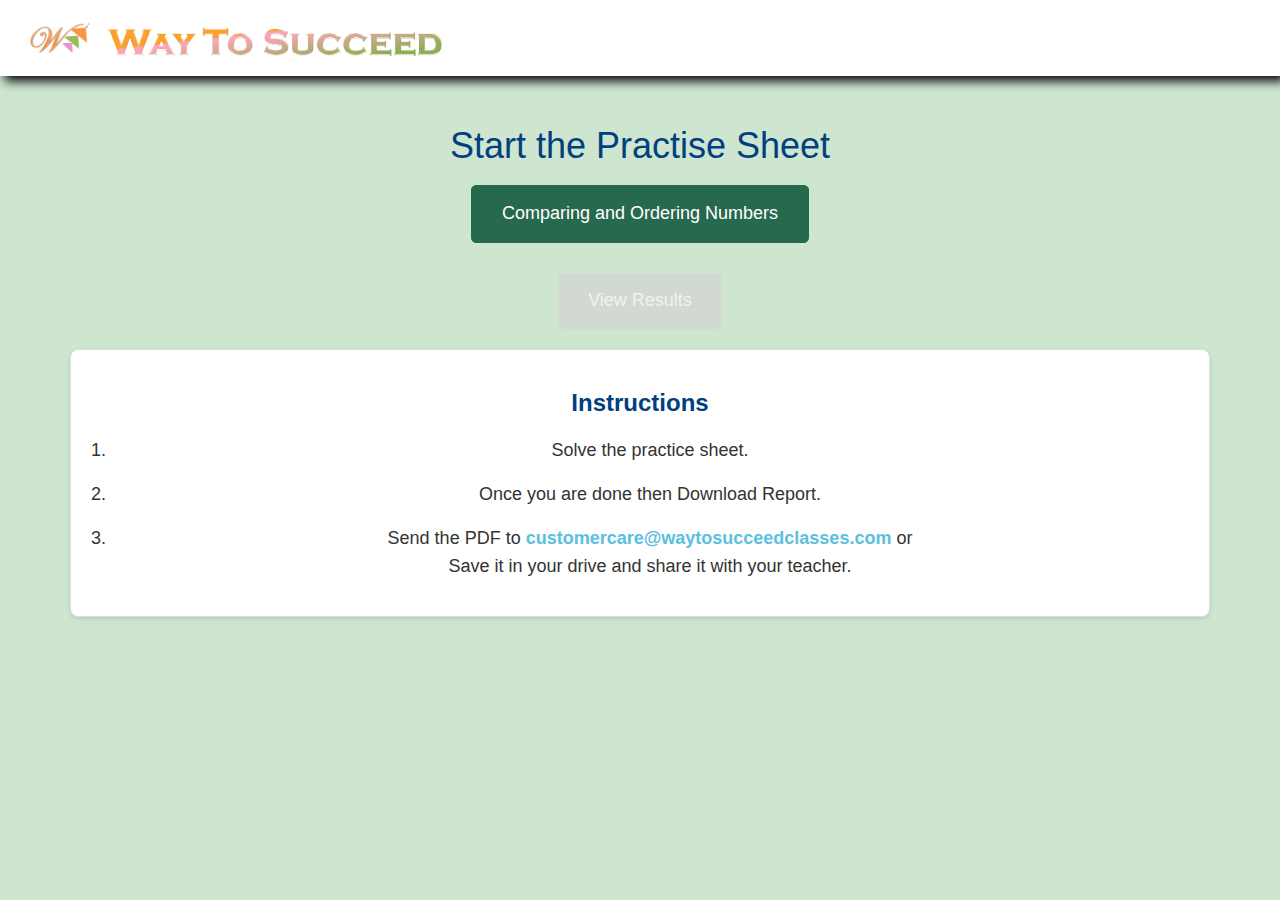
<file: index.html>
<!DOCTYPE html>
<html lang="en">
  <head>
    <meta charset="UTF-8" />
    <meta name="viewport" content="width=device-width, initial-scale=1.0" />
    <title>Topics</title>
    <link
      rel="stylesheet"
      href="https://maxcdn.bootstrapcdn.com/bootstrap/3.4.0/css/bootstrap.min.css"
    />
    <script src="https://ajax.googleapis.com/ajax/libs/jquery/3.4.1/jquery.min.js"></script>
    <script src="https://maxcdn.bootstrapcdn.com/bootstrap/3.4.0/js/bootstrap.min.js"></script>
    <link rel="stylesheet" href="styles.css" />
    <style>
      /* Custom styles for a better layout and larger buttons */
      body {
        background-color: #CEE5D0;
        font-family: Arial, sans-serif;
      }


      .container {
        margin-top: 30px;
      }

      h1 {
        /* margin-bottom: 30px; */
        color: #004080; /* Dark Blue */
      }

      #buttonContainer {
        display: flex;
        flex-wrap: wrap;
        justify-content: center;
      }

      .btn-large {
        font-size: 18px;
        padding: 15px 30px;
        margin: 10px;
        border-radius: 5px;
        transition: background-color 0.3s, color 0.3s;
      }

      .btn-large:hover {
        background-color: #003366; /* Darker Blue */
        color: white;
      }

      .btn.disabled-btn {
        background-color: #d3d3d3; /* Light Gray */
        border-color: #d3d3d3;
        color: #a9a9a9; /* Dark Gray */
        cursor: not-allowed;
      }

      .btn-view-results {
        font-size: 18px;
        padding: 15px 30px;
        margin-top: 20px;
        border-radius: 5px;
        transition: background-color 0.3s, color 0.3s;
        background-color: #5bc0de; /* Bootstrap's info color */
        color: white;
        border: none;
      }

      .btn-view-results:hover {
        background-color: #31b0d5; /* Darker Bootstrap info color */
      }

      .btn-view-results:disabled {
        background-color: #d3d3d3;
        color: #a9a9a9;
        cursor: not-allowed;
      }

      .instructions-container {
        margin-top: 20px;
        padding: 20px;
        background-color: #ffffff; /* White background for contrast */
        border: 1px solid #ddd; /* Light border for definition */
        border-radius: 8px; /* Rounded corners for a softer look */
        box-shadow: 0 2px 4px rgba(0, 0, 0, 0.1); /* Subtle shadow for depth */
      }

      .instructions-heading {
        color: #004080; /* Dark Blue */
        margin-bottom: 20px;
        font-size: 24px; /* Larger font size for heading */
        font-weight: bold; /* Bold text for emphasis */
      }

      .instructions-list {
        font-size: 18px;
        line-height: 1.6;
        list-style-type: decimal;
        padding-left: 20px; /* Add space for list markers */
      }

      .instructions-list li {
        margin-bottom: 15px; /* Space between list items */
      }

      .instructions-email {
        color: #5bc0de; /* Bootstrap's info color */
        text-decoration: none;
        font-weight: bold; /* Bold text for email */
      }

      .instructions-email:hover {
        color: #31b0d5; /* Darker Bootstrap info color */
        text-decoration: underline;
      }
    </style>
    <script>
      const uniqueKey = 3_03;
      const data = JSON.parse(localStorage.getItem(uniqueKey)) || {};
      console.log(data, "dataindex");

      document.addEventListener("DOMContentLoaded", function () {
        fetch("questions.json")
          .then((response) => response.json())
          .then((data) => {
            populateButtons(data.topics);
            updateViewResultsButton(data.topics);
          })
          .catch((error) =>
            console.error("Error loading the JSON file:", error)
          );
      });

      function populateButtons(topics) {
        const buttonContainer = document.getElementById("buttonContainer");
        buttonContainer.innerHTML = ""; // Clear previous buttons
        console.log(topics, "topics");

        topics.forEach((topic) => {
          const button = document.createElement("button");
          button.className = "btn btn-primary btn-large";
          button.innerText = topic.heading;
          button.onclick = () => {
            window.location.href = `questions.html?topic=${encodeURIComponent(
              topic.heading
            )}`;
          };

          // const isCompleted = localStorage.getItem(uniqueKey) && JSON.parse(localStorage.getItem(uniqueKey))[topic.heading + '_completed'];

          // // Check if the topic has been completed and disable the button if necessary
          // if (localStorage.getItem(topic.heading + '_completed')) {

          //   button.classList.add('disabled-btn');
          //   button.disabled = true;
          // }
          const isCompleted =
            localStorage.getItem(uniqueKey) &&
            JSON.parse(localStorage.getItem(uniqueKey))[
              topic.heading + "_completed"
            ];

          if (isCompleted) {
            button.classList.add("disabled-btn");
            button.disabled = true;
          }

          buttonContainer.appendChild(button);
        });
      }

      function updateViewResultsButton(topics) {
        const viewResultsButton = document.getElementById("viewResultsButton");
        const allCompleted = topics.every(topic => {
    const isCompleted = localStorage.getItem(uniqueKey) && JSON.parse(localStorage.getItem(uniqueKey))[topic.heading + '_completed'];
    return isCompleted;
  });

  console.log("all", allCompleted);

  if (allCompleted) {
    viewResultsButton.disabled = false;

  } else {
    viewResultsButton.disabled = true;
  }
      }
    </script>
  </head>
  <body>
    <header class="header">
      <img src="./assests/logo/Logo.png" alt="Logo" class="logo" />
      <img src="./assests/logo/header.png" alt="Header" class="header-image" />
    </header>
    <main class="container">
      <h1 class="text-center">Start the Practise Sheet</h1>
      <div id="buttonContainer" class="text-center"></div>
      <div class="text-center">
        <!-- <button id="viewResultsButton" class="btn btn-view-results" disabled>
        <a href="graph.html" style="color: white; text-decoration: none;">View Results</a>
      </button> -->
        <button id="viewResultsButton" class="btn btn-view-results" disabled>
          <a href="graph.html" style="color: white; text-decoration: none"
            >View Results</a
          >
        </button>

        <div class="instructions-container">
          <h2 class="text-center instructions-heading">Instructions</h2>
          <ol class="instructions-list">
            <li>Solve the practice sheet.</li>
            <li>Once you are done then Download Report.</li>
            <li>
              Send the PDF to
              <a
                href="mailto:customercare@waytosucceedclasses.com"
                class="instructions-email"
                >customercare@waytosucceedclasses.com</a
              >
              or <br>
              Save it in your drive and share it with your teacher.
            </li>
          </ol>
        </div>
      </div>
    </main>
  </body>
</html>
</file>
<file: styles.css>
/* General Styles */
body {
    font-family: Arial, sans-serif;
    background-color: #F5F5F5; /* Light gray for background */
    color: #333;
    margin: 0;
    padding: 0;
    font-size: 20px; /* Increased base font size */
  }
  
  
  .header {
    /* width: 100%; */
    box-shadow: 5px 5px 10px rgb(0, 0, 0);
    padding: 5px 30px;
    background-color: white; 
text-align: left;    
  
  }
  
  .logo {
    width: 5%; /* Slightly larger logo */
  }
  img{
    vertical-align: middle;
  }
  
  .header-image {
    width: 30%; 
    height: auto;
    margin-bottom: 10px;
  }
  
  #heading {
    margin-top: 25px;
    /* color: #D6B65B;  */
    font-size: 3rem; /* Larger heading font size */
    font-weight: 600;
  }
  .maindiv{
    display: flex;
    gap: 10px;
  }
  .quiz-container {
    margin-top: 40px; /* Increased spacing */
  }
  
  .numdiv {
    font-size: 2.5rem; 
    color: #7A9A5B;
    font-family: Georgia, serif;
  }
  
  .imgdiv img {
    /* margin-top: 30px;  */
   
  }
  
  #questiondiv {
    padding: 30px; 
    padding-bottom: 0;
    border-radius: 10px; /* Slightly more rounded corners */
    box-shadow: 0 2px 5px rgba(0, 0, 0, 0.1);
    font-size: 1.8rem; /* Larger font size for questions */
  }
  
  .menu ul {
    list-style-type: none;
    padding: 0;
  }
  
  .menu li {
    margin-bottom: 20px; /* Increased spacing between options */
    /* font-size: 2rem;  */
    /* color: #D7A2A0; */
    input:hover{
        cursor: pointer;
    }
  }
  
  .btn {
     /* Increased spacing around buttons */
    font-size: 1.7rem; /* Larger font size for buttons */
    background-color: #27694e; 
    border-color: #27694e; /* Matching border color for buttons */
    color: white;
    
  }
  .btnOption{
    font-size: 2.2rem; /* Larger font size for buttons */
    background-color: #699e19; 
    border-color: #699e19; /* Matching border color for buttons */
    color: white;
    width: 100%;
    font-weight: 600;
    white-space: break-spaces;
  }

  .btnButton{
    font-size: 1.7rem; /* Larger font size for buttons */
    background-color: #D5A35F; 
    border-color: #D5A35F; /* Matching border color for buttons */
    color: white;

  }
  
  .btn:hover {
    background-color: #BF6C6C; 
    border-color: #BF6C6C; 
  }
  
  #result {
    margin-top: 20px; /* Increased spacing */
    font-size: 1.8rem; /* Larger font size for results */
    color: #6D8E8F; /* Dark Pastel Teal for result text */
  }
  
  .progress {
    height: 30px; /* Increased height for progress bar */
    margin-top: 20px; /* Increased spacing */
  }
  
  .progress-bar {
    transition: width 0.6s ease;
  }
  
  #picdiv {
    /* margin-top: 40px;  */
    padding-top: 61px; /* Increased padding */
    text-align: center;
    background-image: url(assests/images/background.png);
    color: #333; /* Darker color for text */
    box-shadow: 0 2px 5px rgba(0, 0, 0, 0.1);
    font-size: 1.8rem; /* Larger font size for results and feedback */
    height: 365px;
    width: 815px;
    background-repeat: round;
  }
  
  .smallbtn {
    margin: 3px; /* Increased spacing */
    font-size: 1.5rem; /* Larger font size for small buttons */
    background-color: #FFDE4D; 
    border-color: #6D8E8F; /* Matching border color for small buttons */
    color: black;
    margin-bottom: 34px;
  }
  
  .smallbtn:hover {
    background-color:white; 
    border-color: black; 
    color: black
  }
  
  .highlighted-btn {
    background-color: yellow;
    color: black;
    color: #333;
    background-color: #fff;
    border-color: #ccc;
  }
  
  /* CSS for Answered Button */
.answered-btn {
    background-color: #4CAF50; /* Green background for answered button */
    color: white; /* White text color */
}


.next-btn-progress{
  font-size:x-large;
  background-color: #4CAF50; 
  border-color: black; /* Matching border color for buttons */
  color: white;
  font-weight: 700;
}

/* Increase the size of radio buttons */
input[type="radio"] {
  transform: scale(1.5); /* Adjust the scale value as needed */
  margin-right: 10px; /* Add some space between the radio button and the label */
}

/* Adjust the label to align with the larger radio button */
input[type="radio"] + label {
  font-size: 1.2rem; /* Adjust the font size as needed */
}
</file>
